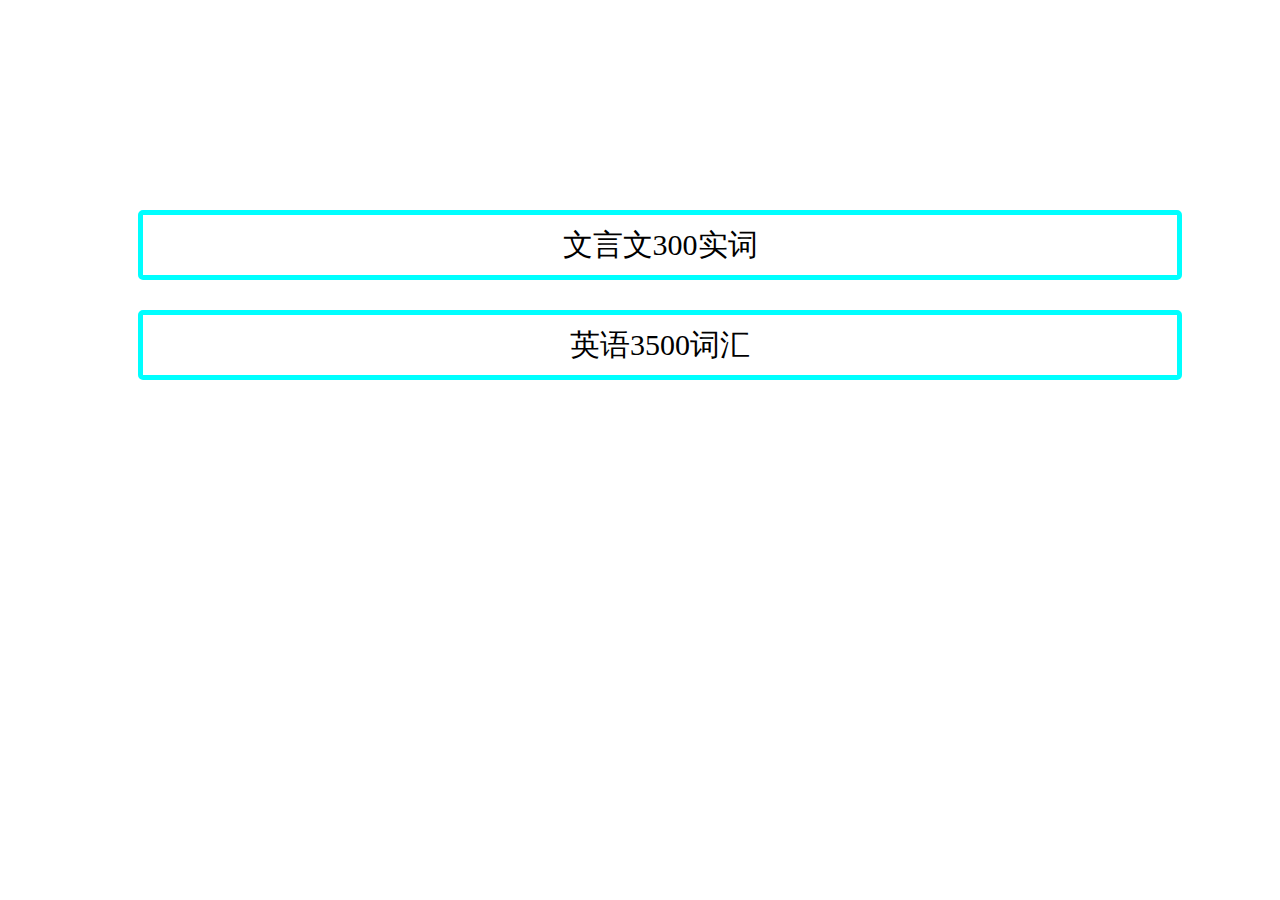
<file: index.html>
<!DOCTYPE html>

<head>
    <meta charset="utf-8">
    <title></title>
    <link rel="stylesheet" href="index.css">
</head>

<body>
    <h1></h1>
    <div class="button" style="top:200px" onclick="window.location.href='/chinese'">文言文300实词</div>
    <div class="button" style="top:300px" onclick="window.location.href='/english'">英语3500词汇</div>
</body>
</file>
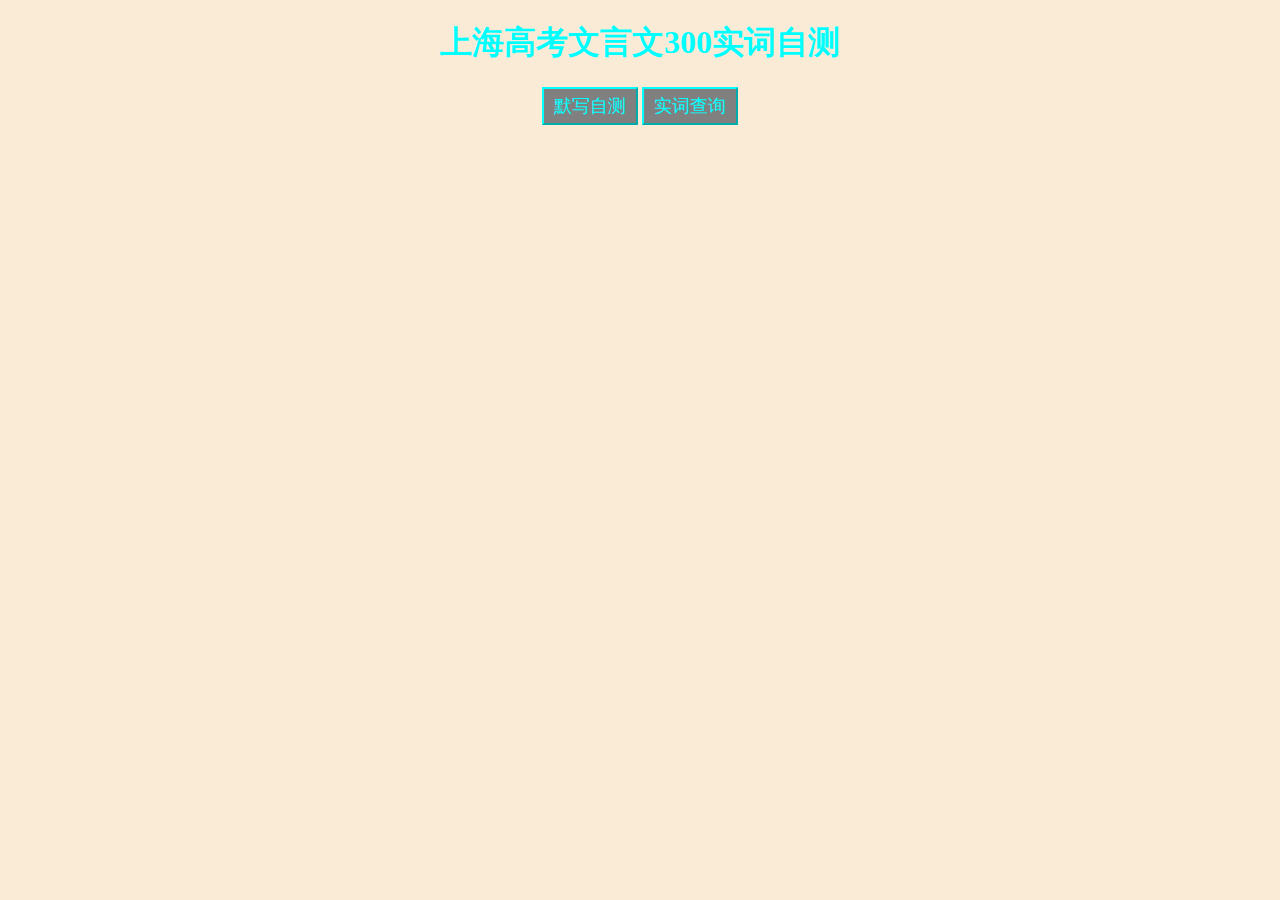
<file: chinese/index.html>
<!DOCTYPE html>

<head>
    <meta charset="utf-8">
    <title>上海高考文言文300实词</title>
    <link rel="stylesheet" href="index.css">
</head>

<body>
    <h1>上海高考文言文300实词自测</h1>
    <div style="text-align: center;">
        <button onclick="window.location.href='/chinese/dictation'">默写自测</button>
        <button onclick="window.location.href='/chinese/search'">实词查询</button>
    </div>
</body>
</file>
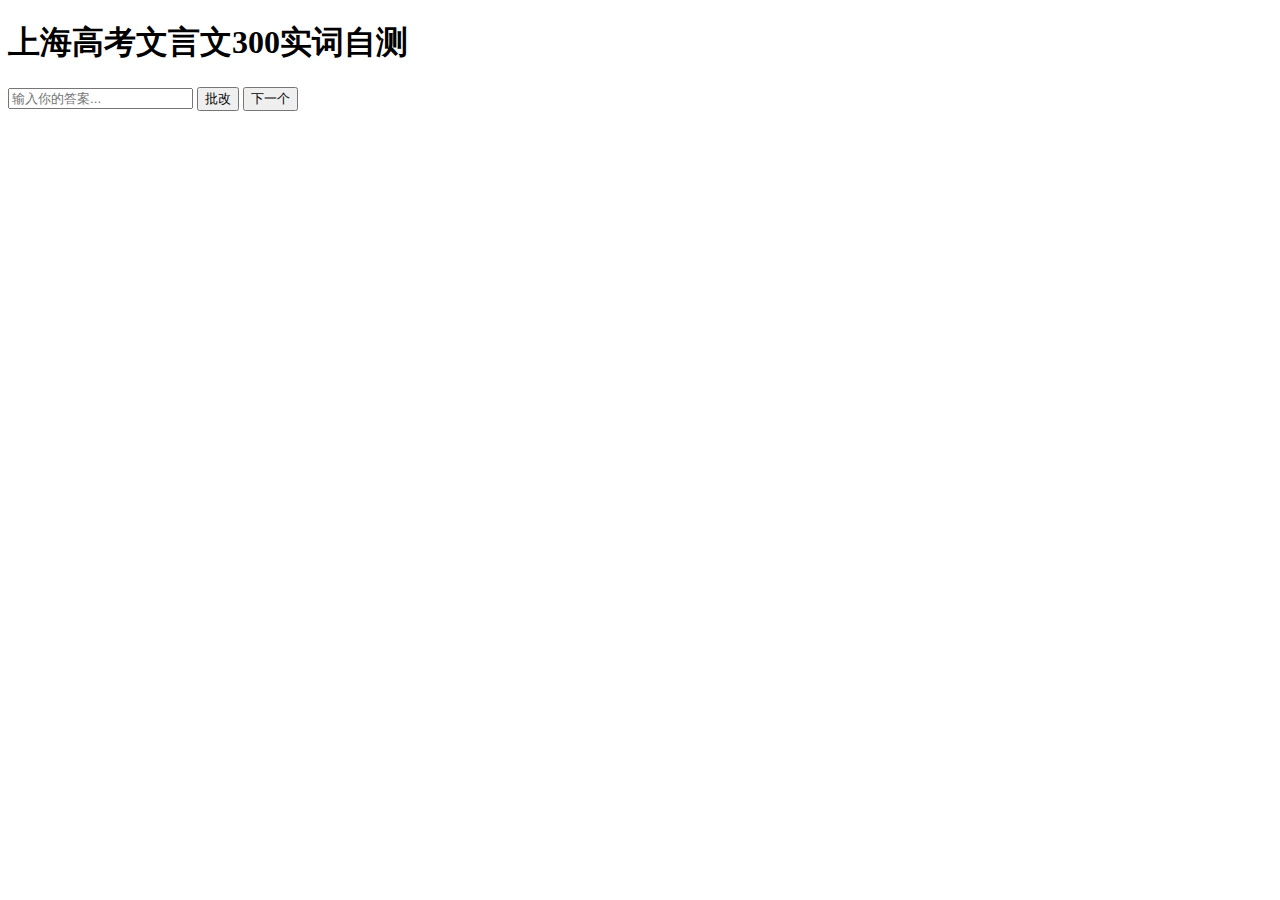
<file: dictation/index.html>
<!DOCTYPE html>

<head>
    <meta charset="utf-8">
    <title>上海高考文言文300实词</title>
    <script src="js/index.js"></script>
</head>

<body>
    <h1>上海高考文言文300实词自测</h1>
    <div id="question"></div>
    <input id="ans" placeholder="输入你的答案..."></input>
    <button onclick="check()">批改</button>
    <button onclick="next()">下一个</button>
    <div id="answer"></div>
</body>
</file>
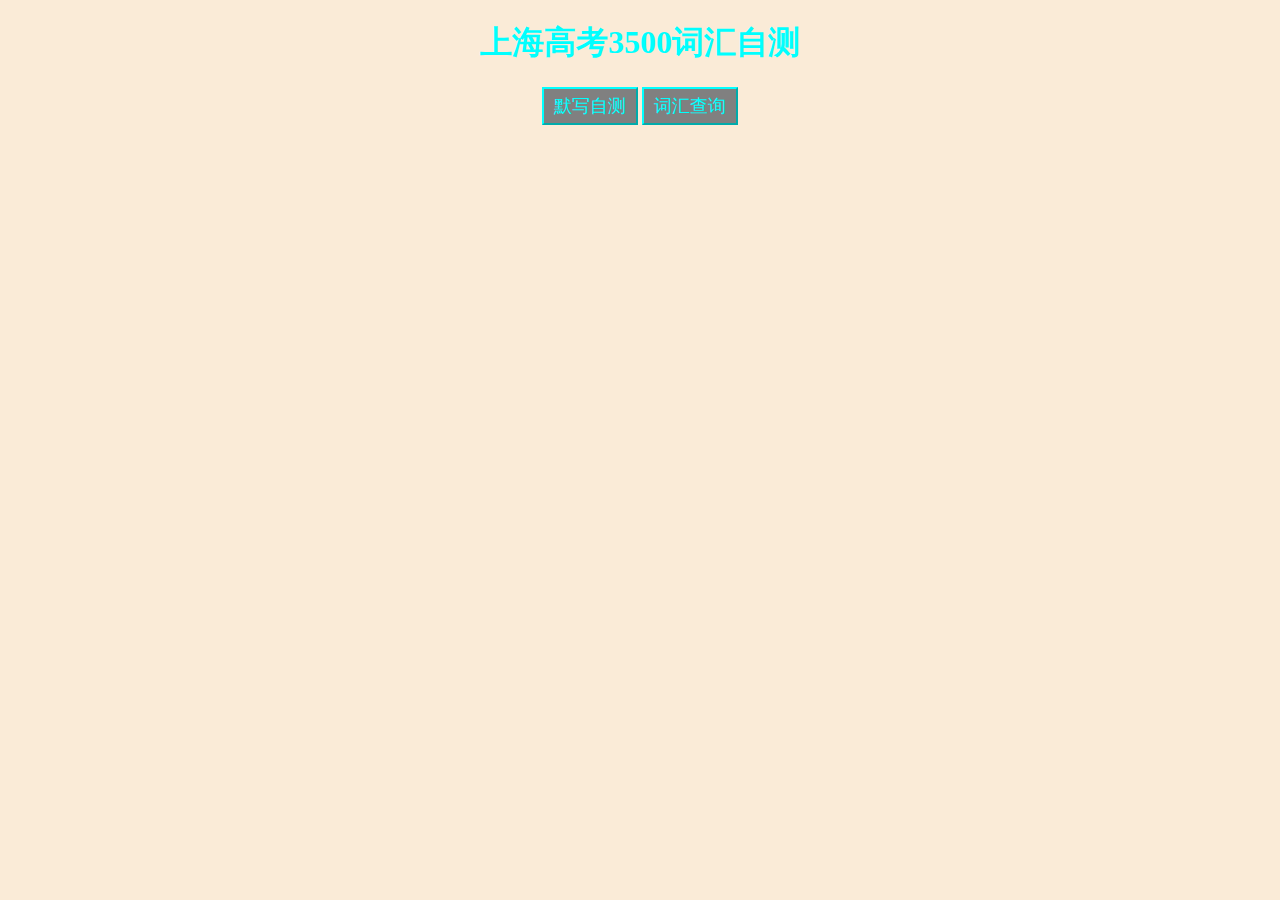
<file: english/index.html>
<!DOCTYPE html>

<head>
    <meta charset="utf-8">
    <title>上海高考3500词汇</title>
    <link rel="stylesheet" href="index.css">
</head>

<body>
    <h1>上海高考3500词汇自测</h1>
    <div style="text-align: center;">
        <button onclick="window.location.href='/english/dictation'">默写自测</button>
        <button onclick="window.location.href='/english/search'">词汇查询</button>
    </div>
</body>
</file>
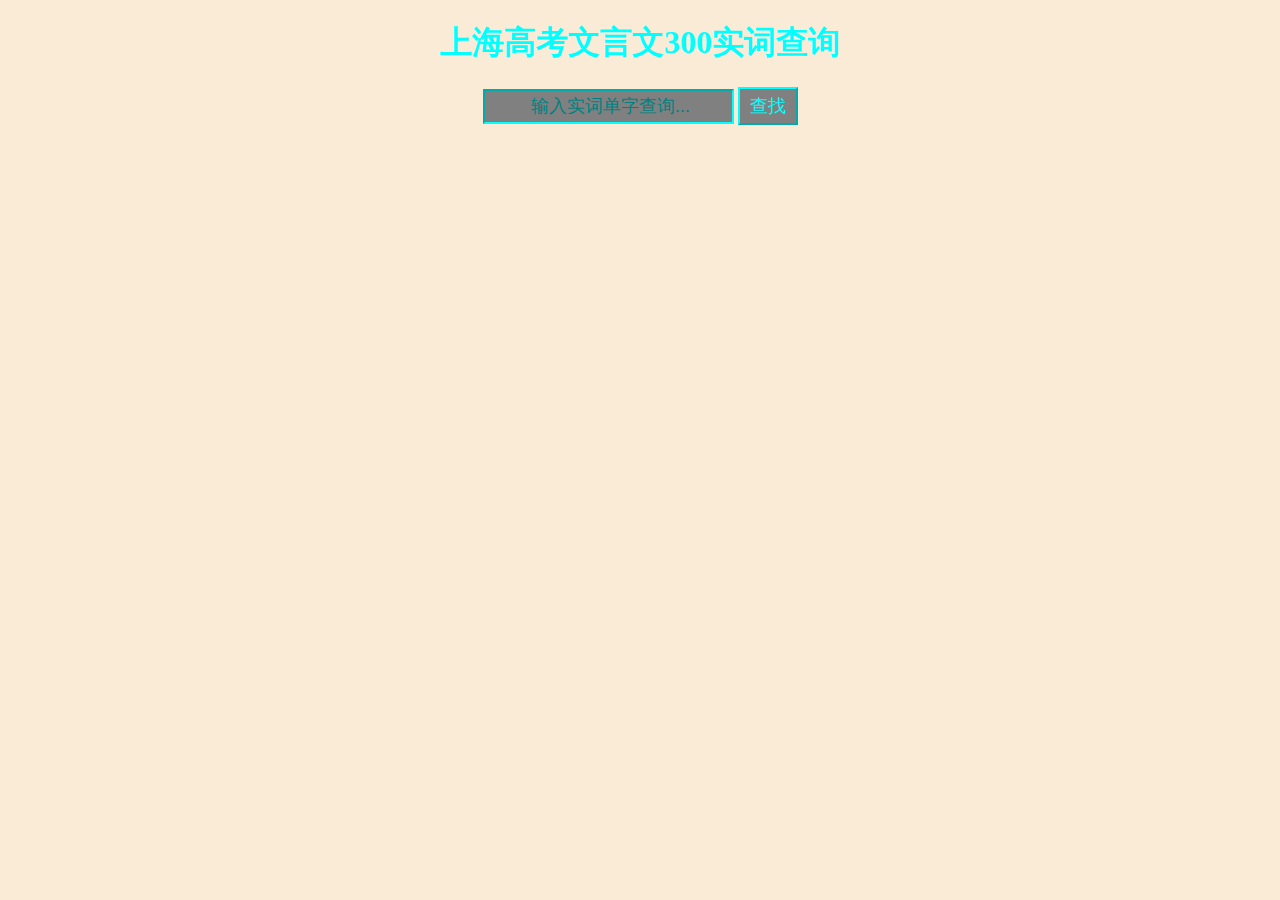
<file: search/index.html>
<!DOCTYPE html>

<head>
    <meta charset="utf-8">
    <title>上海高考文言文300实词</title>
    <script src="js/index.js"></script>
    <link rel="stylesheet" href="index.css">
</head>

<body>
    <h1>上海高考文言文300实词查询</h1>
    <div style="text-align: center;">
        <input id="keyword" placeholder="输入实词单字查询..."></input>
        <button onclick="search()">查找</button>
        <table id="result"></table>
    </div>
</body>
</file>
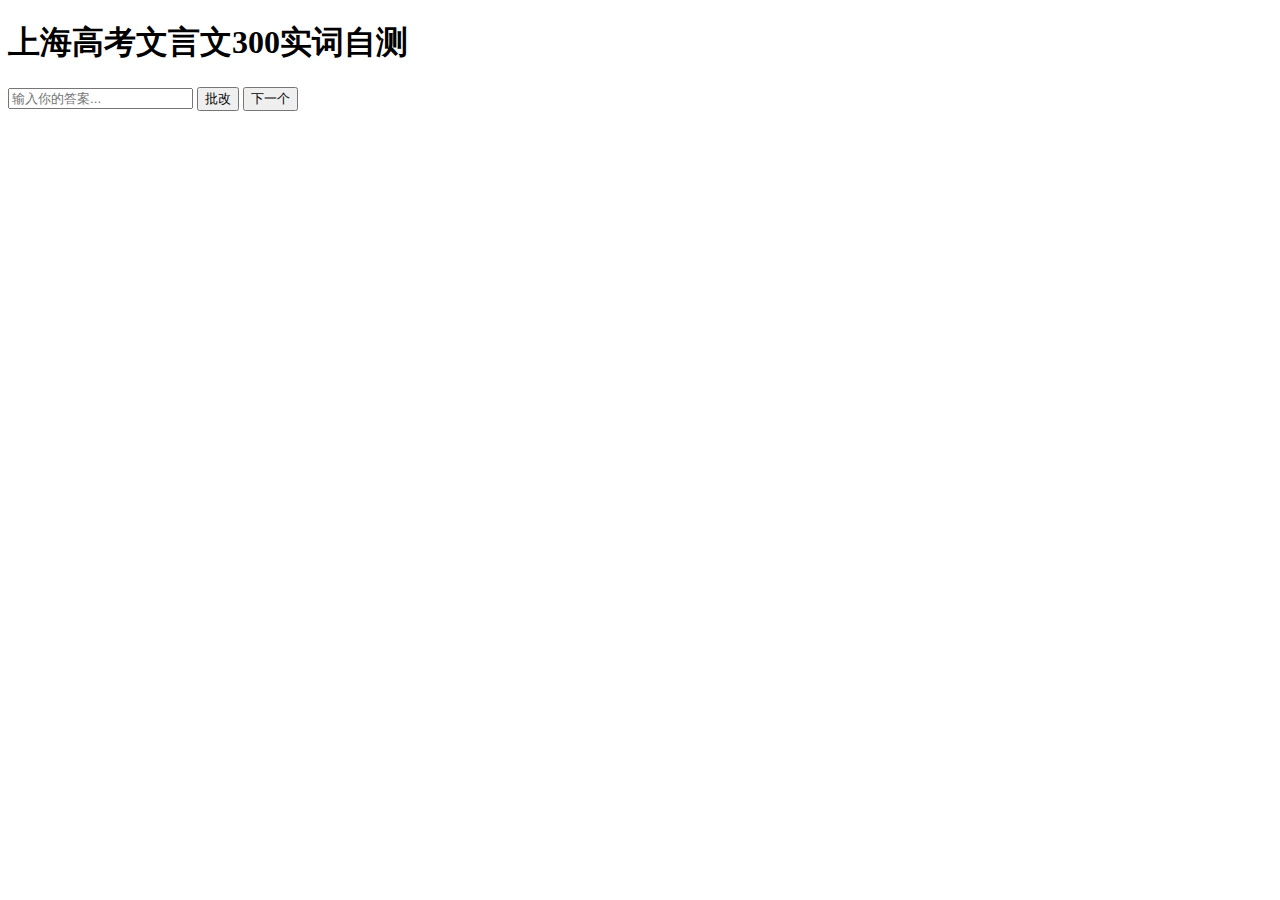
<file: chinese/dictation/index.html>
<!DOCTYPE html>

<head>
    <meta charset="utf-8">
    <title>上海高考文言文300实词</title>
    <script src="index.js"></script>
</head>

<body>
    <h1>上海高考文言文300实词自测</h1>
    <div id="question"></div>
    <input id="ans" placeholder="输入你的答案..."></input>
    <button onclick="check()">批改</button>
    <button onclick="next()">下一个</button>
    <div id="answer"></div>
</body>
</file>
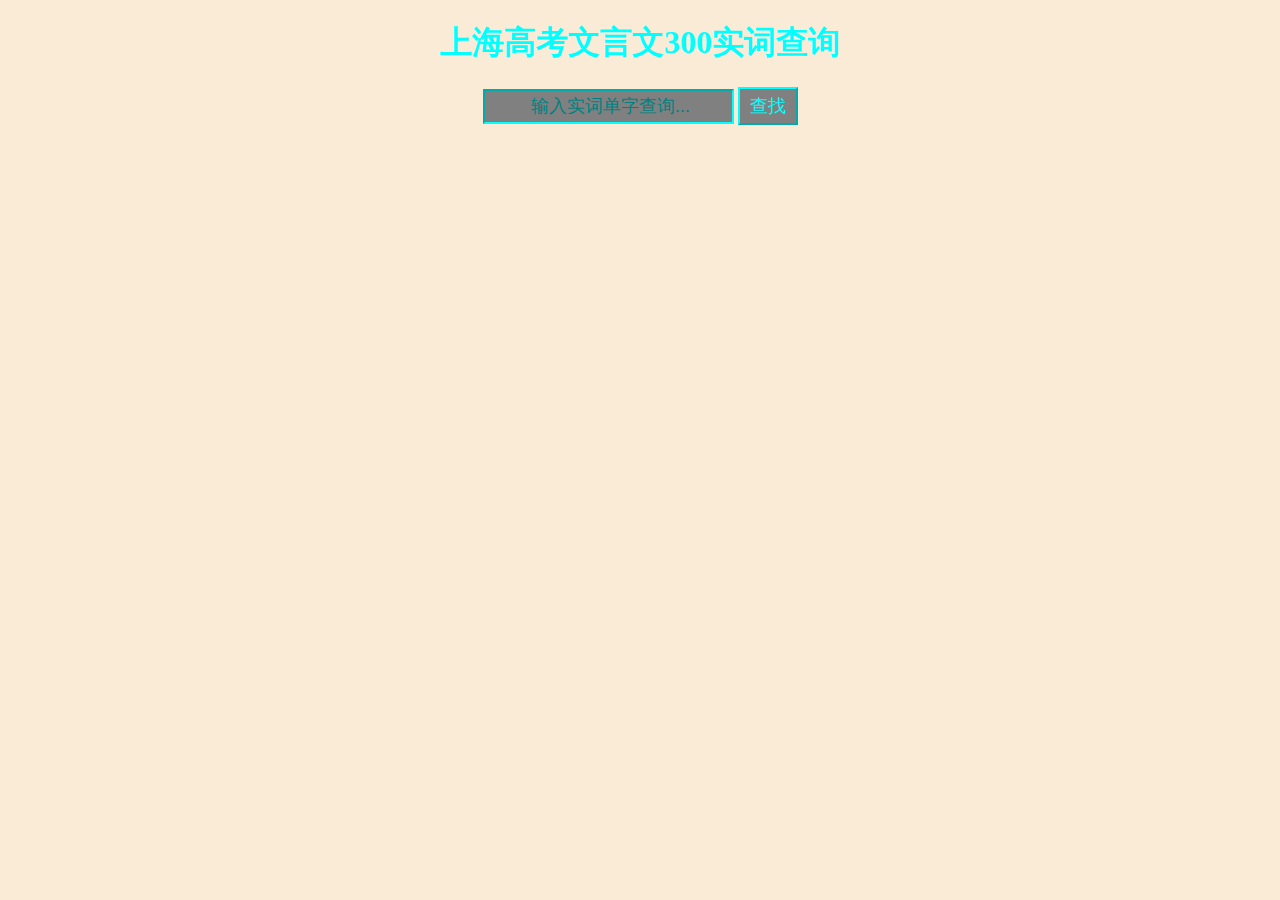
<file: chinese/search/index.html>
<!DOCTYPE html>

<head>
    <meta charset="utf-8">
    <title>上海高考文言文300实词</title>
    <script src="index.js"></script>
    <link rel="stylesheet" href="index.css">
</head>

<body>
    <h1>上海高考文言文300实词查询</h1>
    <div style="text-align: center;">
        <input id="keyword" placeholder="输入实词单字查询..."></input>
        <button onclick="search()">查找</button>
        <table id="result"></table>
    </div>
</body>
</file>
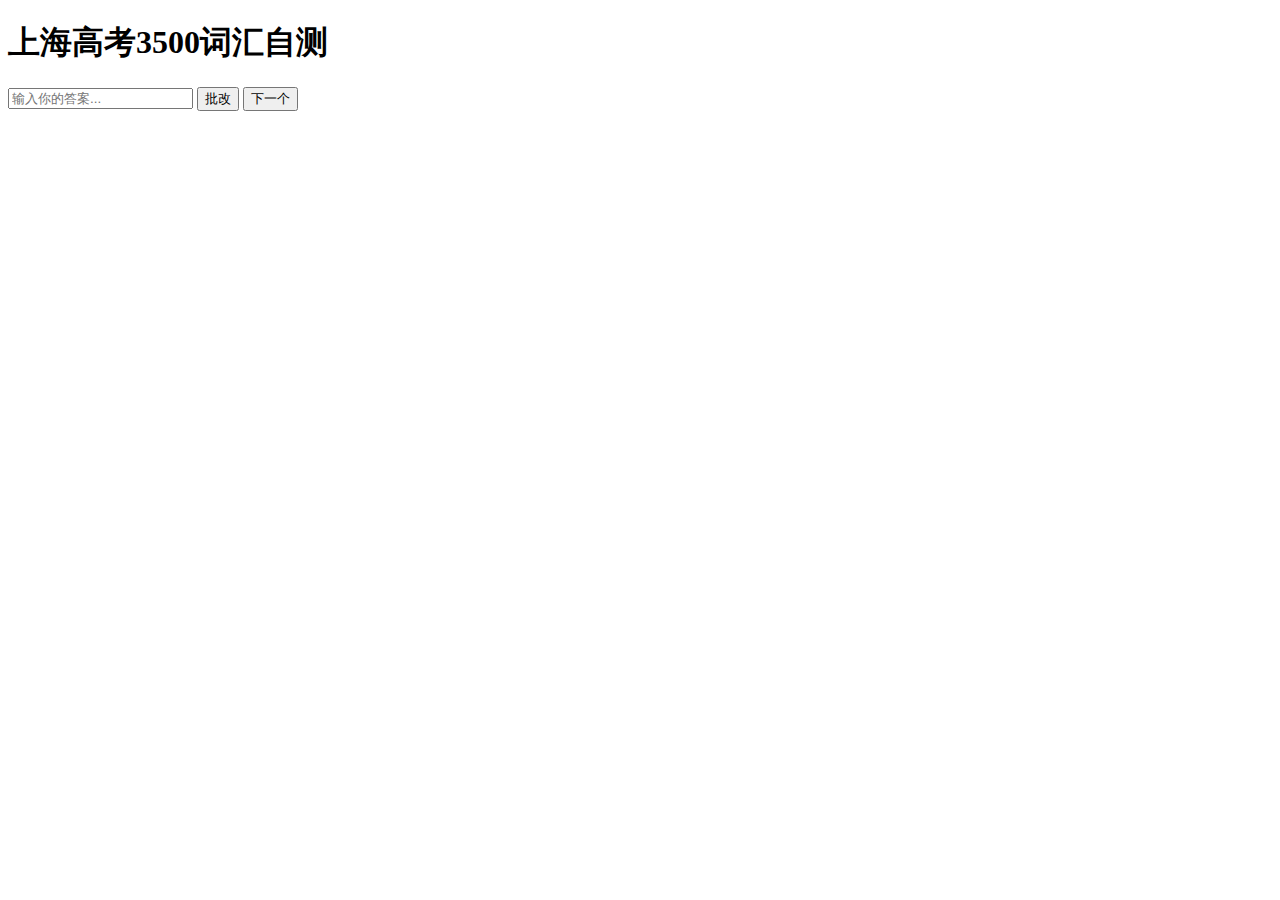
<file: english/dictation/index.html>
<!DOCTYPE html>

<head>
    <meta charset="utf-8">
    <title>上海高考3500词汇自测</title>
    <script src="index.js"></script>
</head>

<body>
    <h1>上海高考3500词汇自测</h1>
    <div id="question"></div>
    <input id="ans" placeholder="输入你的答案..."></input>
    <button onclick="check()">批改</button>
    <button onclick="next()">下一个</button>
    <div id="answer"></div>
</body>
</file>
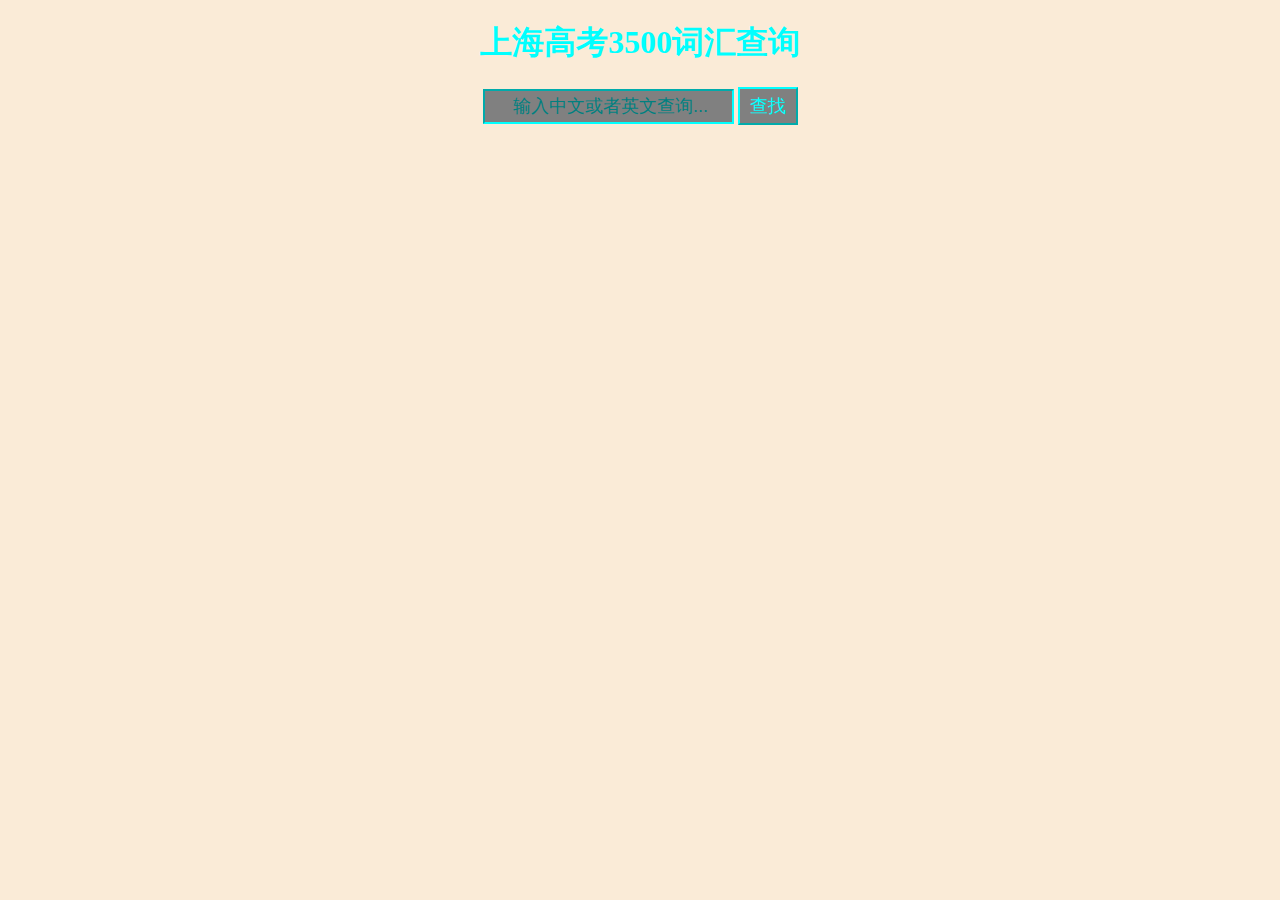
<file: english/search/index.html>
<!DOCTYPE html>

<head>
    <meta charset="utf-8">
    <title>上海高考3500词汇查询</title>
    <script src="index.js"></script>
    <link rel="stylesheet" href="index.css">
</head>

<body>
    <h1>上海高考3500词汇查询</h1>
    <div style="text-align: center;">
        <input id="keyword" placeholder="输入中文或者英文查询..."></input>
        <button onclick="search()">查找</button>
        <table id="result"></table>
    </div>
</body>
</file>
<file: index.css>
body {
    text-align: center;
}

.button {
    position: absolute;
    padding: 5px;
    background-color: white;
    border-style: solid;
    border-color: aqua;
    border-width: 5px;
    border-radius: 5px;
    font-size: 30px;
    left: 10%;
    width: 80%;
    height: 50px;
    line-height: 50px;
    margin: 10px;
    cursor: pointer;
    transition: all 0.2s ease-out;
}

.button:hover{
    margin: 0px;
    width: calc(80% + 20px);
    height: 70px;
    line-height: 70px;
}
</file>
<file: chinese/index.css>
body {
    background-color: antiquewhite;
}

h1 {
    text-align: center;
    font-family: 'LiSu';
    font-size: xx-large;
    color: cyan;
}

button {
    text-align: center;
    font-size: large;
    padding: 5px;
    padding-left: 10px;
    padding-right: 10px;
    color: cyan;
    font-weight: 200;
    border-color: cyan;
    background-color: gray;
}
</file>
<file: english/index.css>
body {
    background-color: antiquewhite;
}

h1 {
    text-align: center;
    font-family: 'LiSu';
    font-size: xx-large;
    color: cyan;
}

button {
    text-align: center;
    font-size: large;
    padding: 5px;
    padding-left: 10px;
    padding-right: 10px;
    color: cyan;
    font-weight: 200;
    border-color: cyan;
    background-color: gray;
}
</file>
<file: search/index.css>
body {
    background-color: antiquewhite;
}

h1 {
    text-align: center;
    font-family: 'LiSu';
    font-size: xx-large;
    color: cyan;
}

input {
    text-align: center;
    font-size: large;
    padding: 5px;
    padding-left: 10px;
    color: cyan;
    font-weight: 200;
    border-color: cyan;
    background-color: gray;
}

input::-webkit-input-placeholder {
    color: rgb(0, 128, 128);
}

button {
    text-align: center;
    font-size: large;
    padding: 5px;
    padding-left: 10px;
    padding-right: 10px;
    color: cyan;
    font-weight: 200;
    border-color: cyan;
    background-color: gray;
}

table {
    padding: 5px;
    padding-left: 10px;
    padding-right: 10px;
    color: black;
    border-color: black;
    background-color: transparent;
    margin: 0px auto;
    border: 1px solid #333;
    border-style: solid;
    border-collapse: collapse;
}

th {
    border-left: 1px solid #000000;
    border-top: 1px solid #000000;
}

td {
    border-left: 1px solid #000000;
    border-top: 1px solid #000000;
    border: 1px solid #333;
    border-style: solid;
    border-collapse: collapse;
}

thead,
tfoot {
    background-color: #333;
    color: #fff;
}
</file>
<file: chinese/search/index.css>
body {
    background-color: antiquewhite;
}

h1 {
    text-align: center;
    font-family: 'LiSu';
    font-size: xx-large;
    color: cyan;
}

input {
    text-align: center;
    font-size: large;
    padding: 5px;
    padding-left: 10px;
    color: cyan;
    font-weight: 200;
    border-color: cyan;
    background-color: gray;
}

input::-webkit-input-placeholder {
    color: rgb(0, 128, 128);
}

button {
    text-align: center;
    font-size: large;
    padding: 5px;
    padding-left: 10px;
    padding-right: 10px;
    color: cyan;
    font-weight: 200;
    border-color: cyan;
    background-color: gray;
}

table {
    padding: 5px;
    padding-left: 10px;
    padding-right: 10px;
    color: black;
    border-color: black;
    background-color: transparent;
    margin: 0px auto;
    border: 1px solid #333;
    border-style: solid;
    border-collapse: collapse;
}

th {
    border-left: 1px solid #000000;
    border-top: 1px solid #000000;
}

td {
    border-left: 1px solid #000000;
    border-top: 1px solid #000000;
    border: 1px solid #333;
    border-style: solid;
    border-collapse: collapse;
}

thead,
tfoot {
    background-color: #333;
    color: #fff;
}
</file>
<file: english/search/index.css>
body {
    background-color: antiquewhite;
}

h1 {
    text-align: center;
    font-family: 'LiSu';
    font-size: xx-large;
    color: cyan;
}

input {
    text-align: center;
    font-size: large;
    padding: 5px;
    padding-left: 10px;
    color: cyan;
    font-weight: 200;
    border-color: cyan;
    background-color: gray;
}

input::-webkit-input-placeholder {
    color: rgb(0, 128, 128);
}

button {
    text-align: center;
    font-size: large;
    padding: 5px;
    padding-left: 10px;
    padding-right: 10px;
    color: cyan;
    font-weight: 200;
    border-color: cyan;
    background-color: gray;
}

table {
    padding: 5px;
    padding-left: 10px;
    padding-right: 10px;
    color: black;
    border-color: black;
    background-color: transparent;
    margin: 0px auto;
    border: 1px solid #333;
    border-style: solid;
    border-collapse: collapse;
}

th {
    border-left: 1px solid #000000;
    border-top: 1px solid #000000;
}

td {
    border-left: 1px solid #000000;
    border-top: 1px solid #000000;
    border: 1px solid #333;
    border-style: solid;
    border-collapse: collapse;
}

thead,
tfoot {
    background-color: #333;
    color: #fff;
}
</file>
